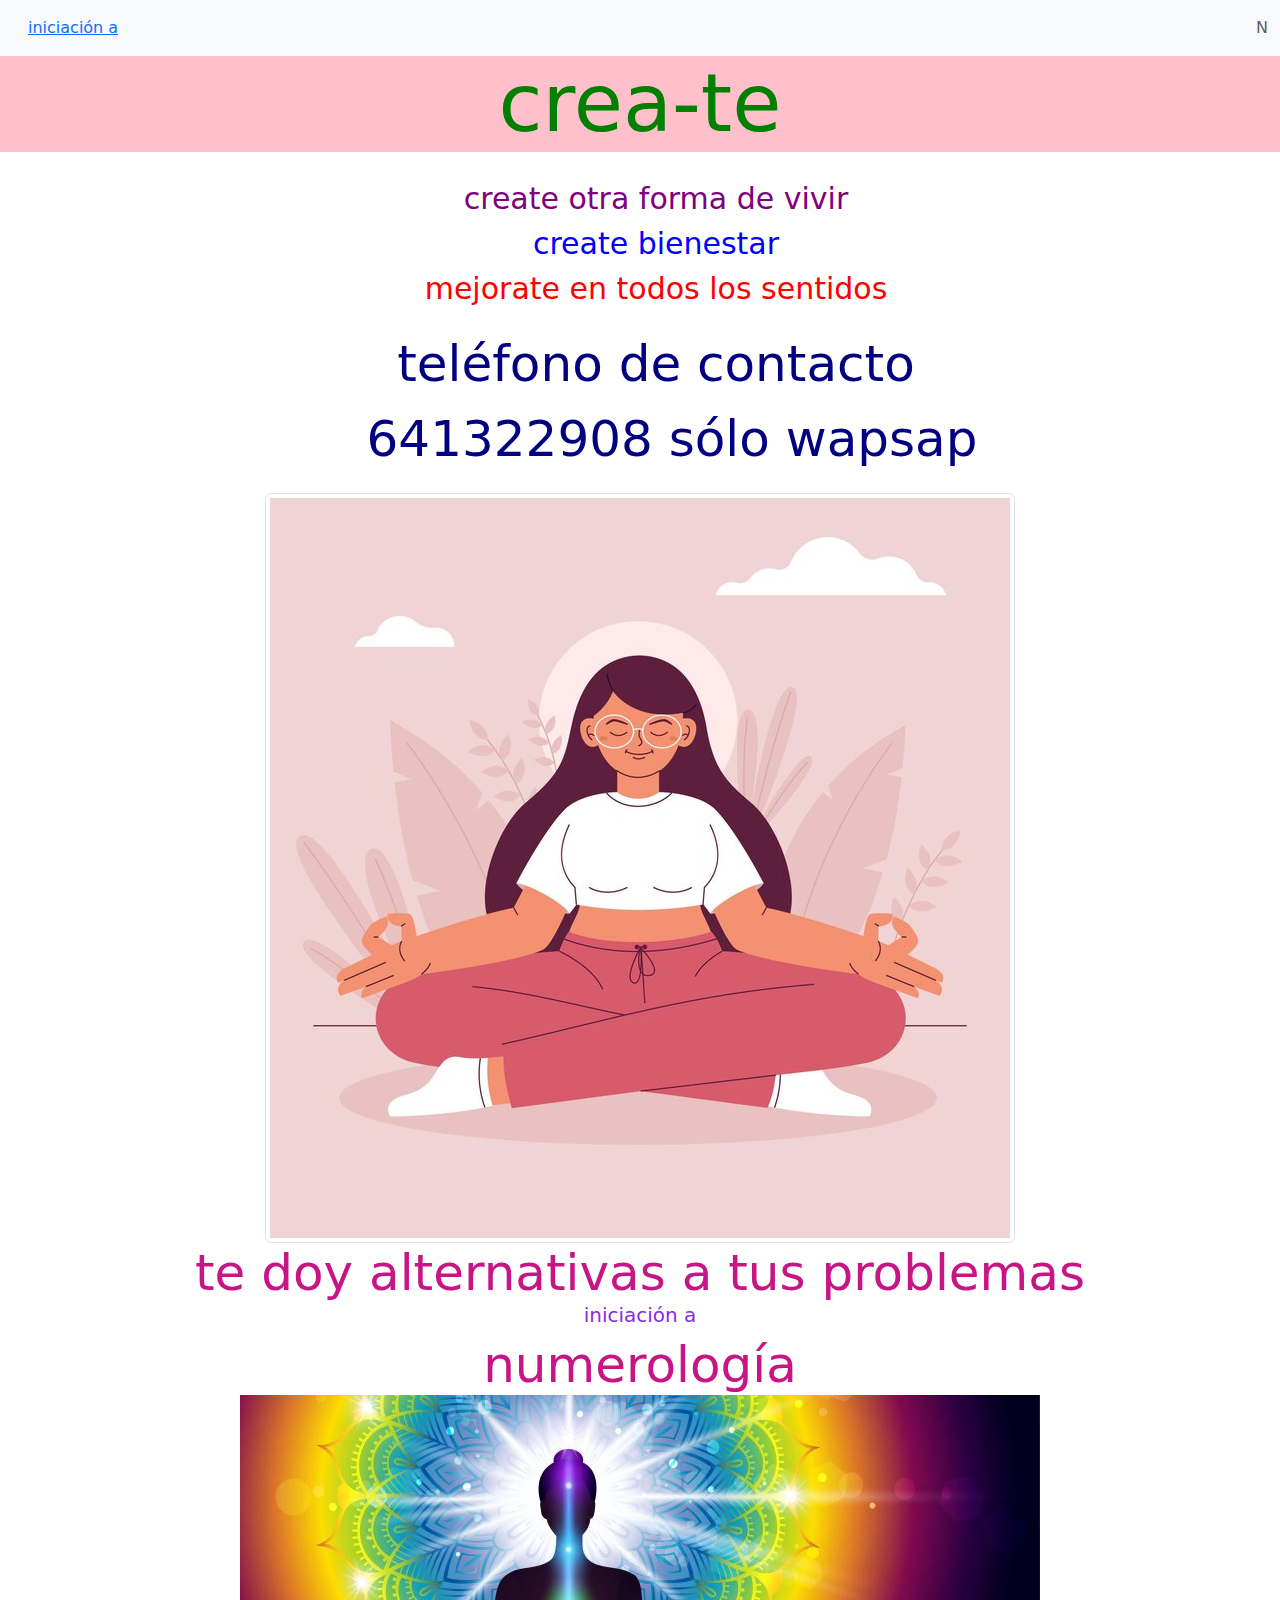
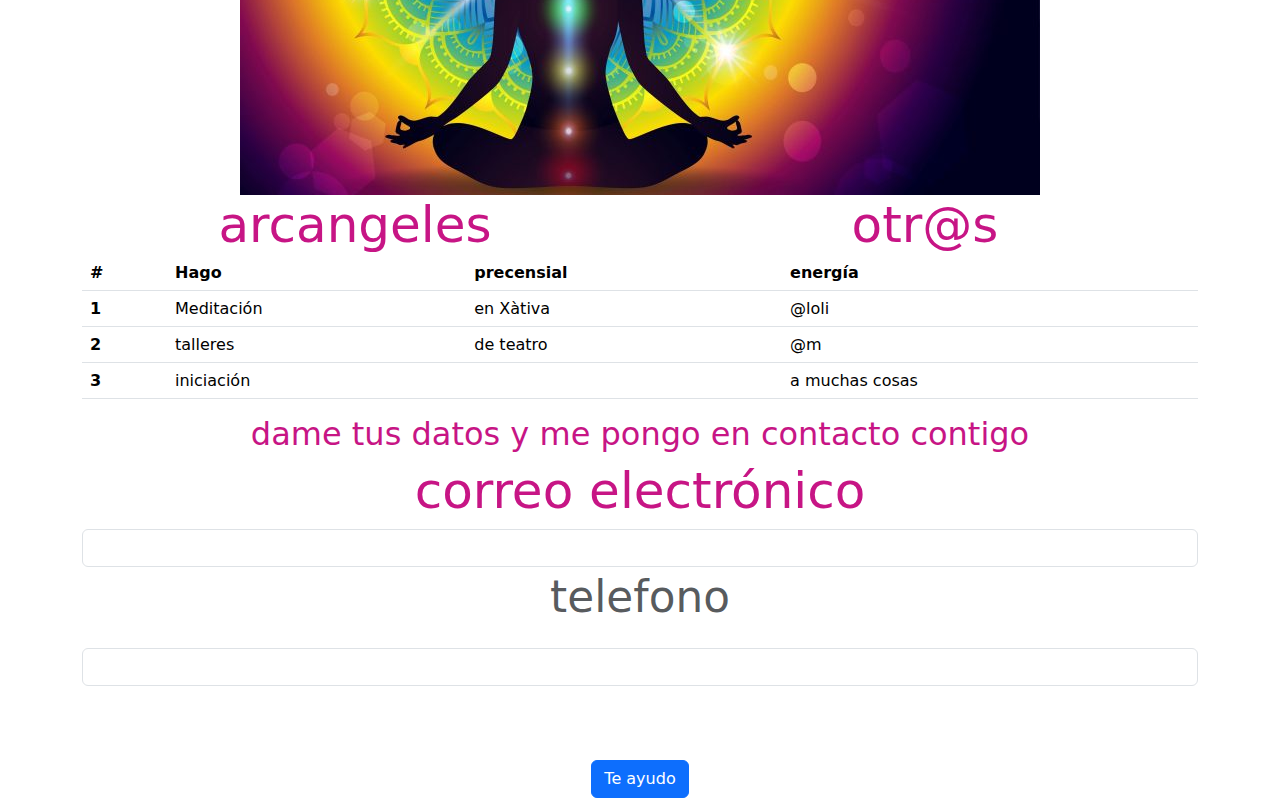
<file: index.html>
<html lang="es">
    <link rel="stylesheet" href="style.css">
<head>
    <meta charset="UTF-8">
    <meta name="viewport" content="width=device-width, initial-scale=1.0">
    <title>crea-te</title>
    <!-- Vinculando Bootstrap CSS -->
    <link href="https://cdn.jsdelivr.net/npm/bootstrap@5.3.0-alpha1/dist/css/bootstrap.min.css" rel="stylesheet">
</head>
<body>

  
  <nav class="navbar navbar-expand-lg bg-body-tertiary">
    <div class="container-fluid">
      <a class="navbar-brand"  href="#"> <a href="#identificador">iniciación a</a></a>
      <button class="navbar-toggler" type="button" data-bs-toggle="collapse" data-bs-target="#navbarText" aria-controls="navbarText" aria-expanded="false" aria-label="Toggle navigation">
        <span class="navbar-toggler-icon"></span>
      </button>
      <div class="collapse navbar-collapse" id="navbarText">
        <ul class="navbar-nav me-auto mb-2 mb-lg-0">
          <li class="nav-item">
            <a class="nav-link active" aria-current="page" href="#"></a>
              
            </a>
          </li>
          <li class="nav-item">
            <a class="nav-link" href="#"></a>
          </li>
          <li class="nav-item">
            <a class="nav-link" href="#"></a>
          </li>
        </ul>
        <span class="navbar-text">
          N
        </span>
      </div>
    </div>
  </nav>

  <div class="row">
    <div class="col-10"></div> 
<h1 class="loli" > crea-te</h1> </div>

    <div class="container"> 
        <p> <ul>  <div class="yo" style="color: purple;"> create otra forma de vivir 
             <div class="yo" style="color: blue;"> create bienestar</div>
             <div class="yo" style="color:red"> mejorate en todos los sentidos </div></ul>
        </p> </div>
        <div class="container"> 
          <p> <ul style="color: navy; text-align: center;font-size: 50px;">teléfono de contacto 
            <ul style="text-align: center;color: navy;font-size: 50px;"> 641322908 sólo wapsap </ul> </p></ul> </div>
          
        <div class="imagen" style="text-align: center;">
          <img src="mujer meditando.jpg" class="img-thumbnail"
           alt="mujer meditando"> 
        </div>
      </div class= "container">
        <h4 style="color: mediumvioletred; text-align: center; font-size: 50px;">te doy alternativas 
            a tus problemas
        </h4</div>

        <div class="container text-center">
            <div class="row">
              <h5 id="identificador" style="color:blueviolet;"> iniciación a </h5>
              <div class="col">
                numerología
              </div>
              <div class="col order-5">
                otr@s
              </div>
              <div class="col order-1">
                arcangeles
              </div>
              <div class="imagen"> 
                <img src="proyecto.jpg" alt="proyecto">
              </div>
              </div>

        
          <table class="table">
  <thead>
    <tr>
      <th scope="col">#</th>
      <th scope="col">Hago</th>
      <th scope="col">precensial</th>
      <th scope="col">energía</th>
    </tr>
  </thead>
  <tbody>
    <tr>
      <th scope="row">1</th>
      <td>Meditación</td>
      <td>en Xàtiva</td>
      <td>@loli</td>
    </tr>
    <tr>
      <th scope="row">2</th>
      <td>talleres</td>
      <td>de teatro</td>
      <td>@m</td>
    </tr>
    <tr>
      <th scope="row">3</th>
      <td colspan="2">iniciación</td>
      <td>a muchas cosas</td>
    
    </tr>
  </tbody>
</table>


<form>
  <div class="mb-3">
    <h2> dame tus datos y me pongo en contacto contigo</h2>
    <label for="exampleInputEmail1" class="form-label"> correo electrónico</label>
    <input type="email" class="form-control" id="exampleInputEmail1"
     aria-describedby="emailHelp">
    <div id="emailHelp" class="form-text"> telefono</div>
  </div>
  <div class="mb-3">
    <label for="exampleInputPassword1" class="form-label"></label>
    <input type="tel" class="form-control" id="exampleInputPassword1"> 
  </div class="mb-3">
  <label for="telefono" class="form-label">  </label>
  </div>
  
</form>


          <!-- Button trigger modal -->
          <button type="button" class="btn btn-primary" data-bs-toggle="modal" data-bs-target="#exampleModal">
            Te ayudo 
          </button>
          
          <!-- Modal -->
          <div class="modal fade" id="exampleModal" tabindex="-1" aria-labelledby="exampleModalLabel" aria-hidden="true">
            <div class="modal-dialog">
            <div class="modal-content">
             <div class="modal-header">
            <h1 class="modal-title fs-5" id="exampleModalLabel">te ayudo </h1>
           <button type="button" class="btn-close" data-bs-dismiss="modal"
            aria-label="Close"></button>
             </div>
            <div class="modal-body">
                  mi wapsap es 34 (prefijo de españa) 641322908
                </div>
            <div class="modal-footer">
         <button type="button" class="btn btn-secondary"
          data-bs-dismiss="modal">Cerrar</button>
             <button type="button" class="btn btn-primary"></button>
                </div>
              </div>
            </div>
          </div>

</div>


  
          
          
            

        </div>




    <!-- Vinculando Bootstrap JS y Popper.js -->
    <script src="https://cdn.jsdelivr.net/npm/@popperjs/core@2.11.6/dist/umd/popper.min.js"></script>
    <script src="https://cdn.jsdelivr.net/npm/bootstrap@5.3.0-alpha1/dist/js/bootstrap.min.js"></script>
</body>
</html>
</file>
<file: style.css>
h1 {
    font-size: 80px;
    background-color: pink;
}

.loli {
    color: green;
    text-align: center;
    font-size: 80px;
}
.yo {text-align: center;
font-size: 30px;}
.m {font-size: 80px;}
</file>
